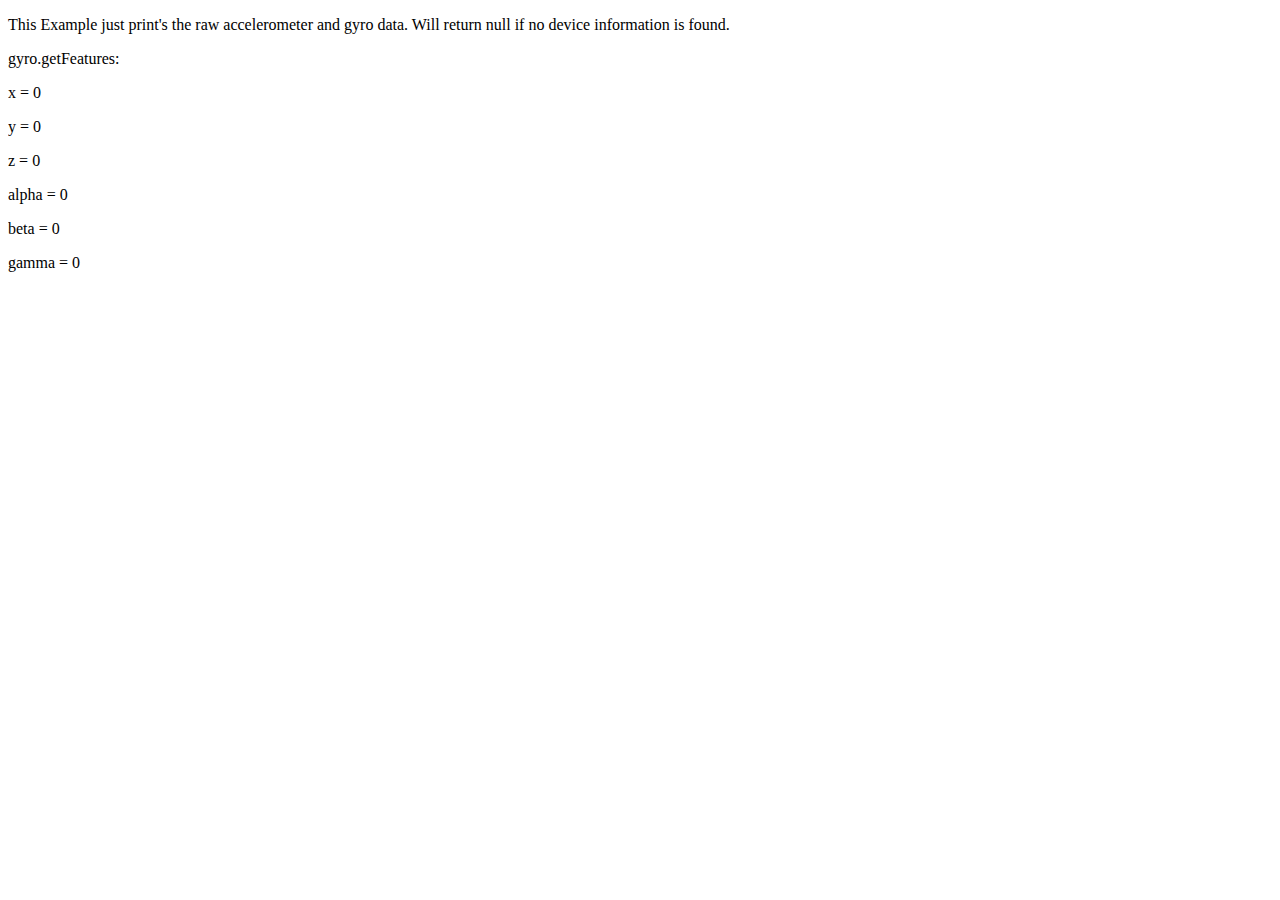
<file: demo.html>
<!DOCTYPE html> 
<html lang="en"> 
<head> 
	<meta charset="utf-8" /> 
	<title>gyro.js - easy access to your web browsers built in accelerometer's and gyroscope's</title>
</head>
<body>
	<p>This Example just print's the raw accelerometer and gyro data. Will return null if no device information is found.</p>
	<p>gyro.getFeatures: <span id="features"></span></p>
	<span id="example"></span>
	<script src="gyro.js"></script>
	<script>
		gyro.startTracking(function(o) {
			var b = document.getElementById('example'),
					f = document.getElementById('features');
			f.innerHTML = gyro.getFeatures();
			b.innerHTML = "<p> x = " + o.x + "</p>" +
										"<p> y = " + o.y + "</p>" +
										"<p> z = " + o.z + "</p>" +
										"<p> alpha = " + o.alpha + "</p>" +
										"<p> beta = " + o.beta + "</p>" +
										"<p> gamma = " + o.gamma + "</p>";
		});
	</script>
</body>
</html>
</file>
